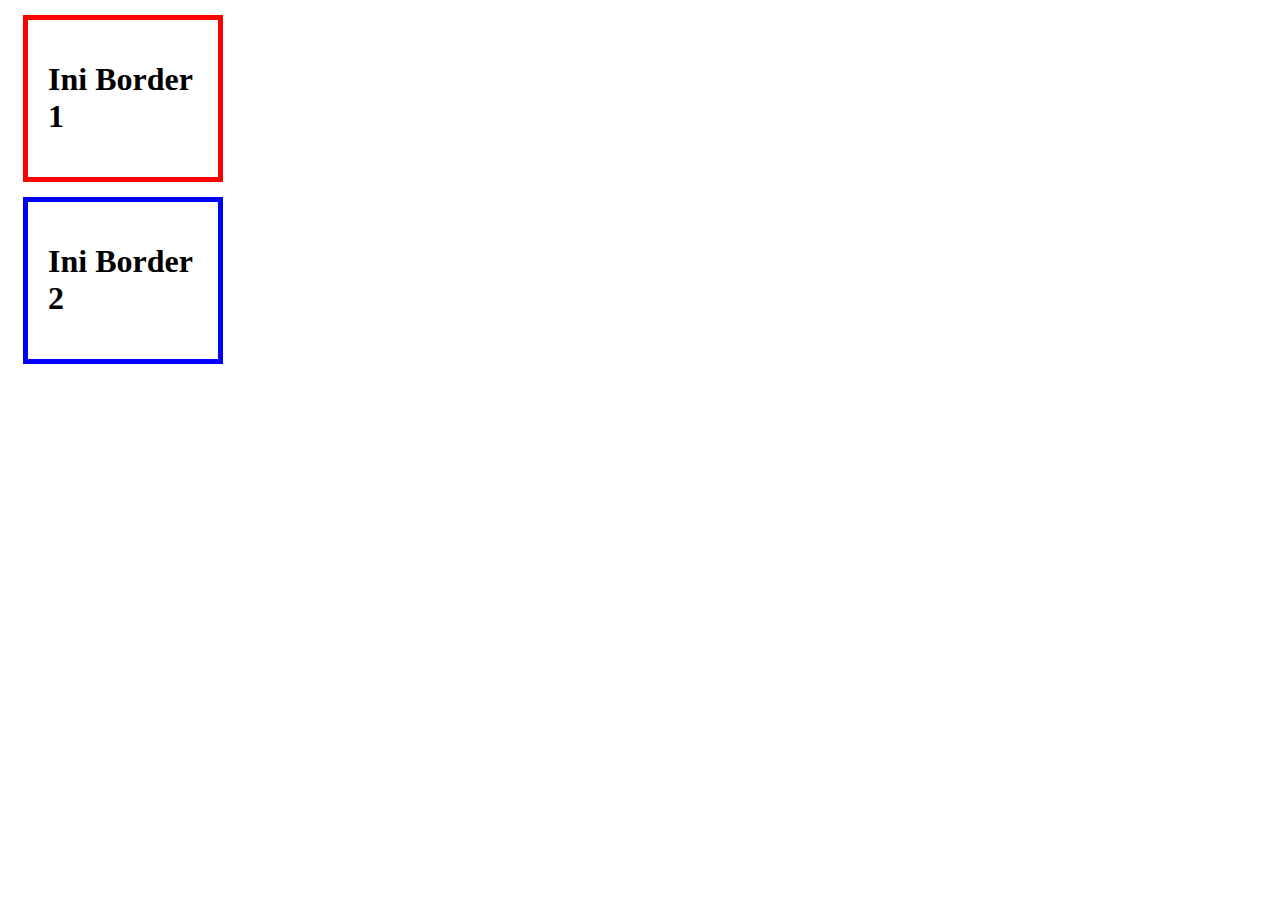
<file: LutfiahRizka_4522210019_P.DW_A_TGS4/index.html>
<!DOCTYPE html>
<html lang="en">
<head>
    <meta charset="UTF-8">
    <meta name="viewport" content="width=device-width, initial-scale=1.0">
    <title>Document</title>
    <link rel="stylesheet" href="style.css">
</head>
<body>
    <div class="Border1">
        <h1>Ini Border 1</h1>
    </div>
    <div class="Border2">
        <h1>Ini Border 2</h1>
    </div>
</body>
</html>
</file>
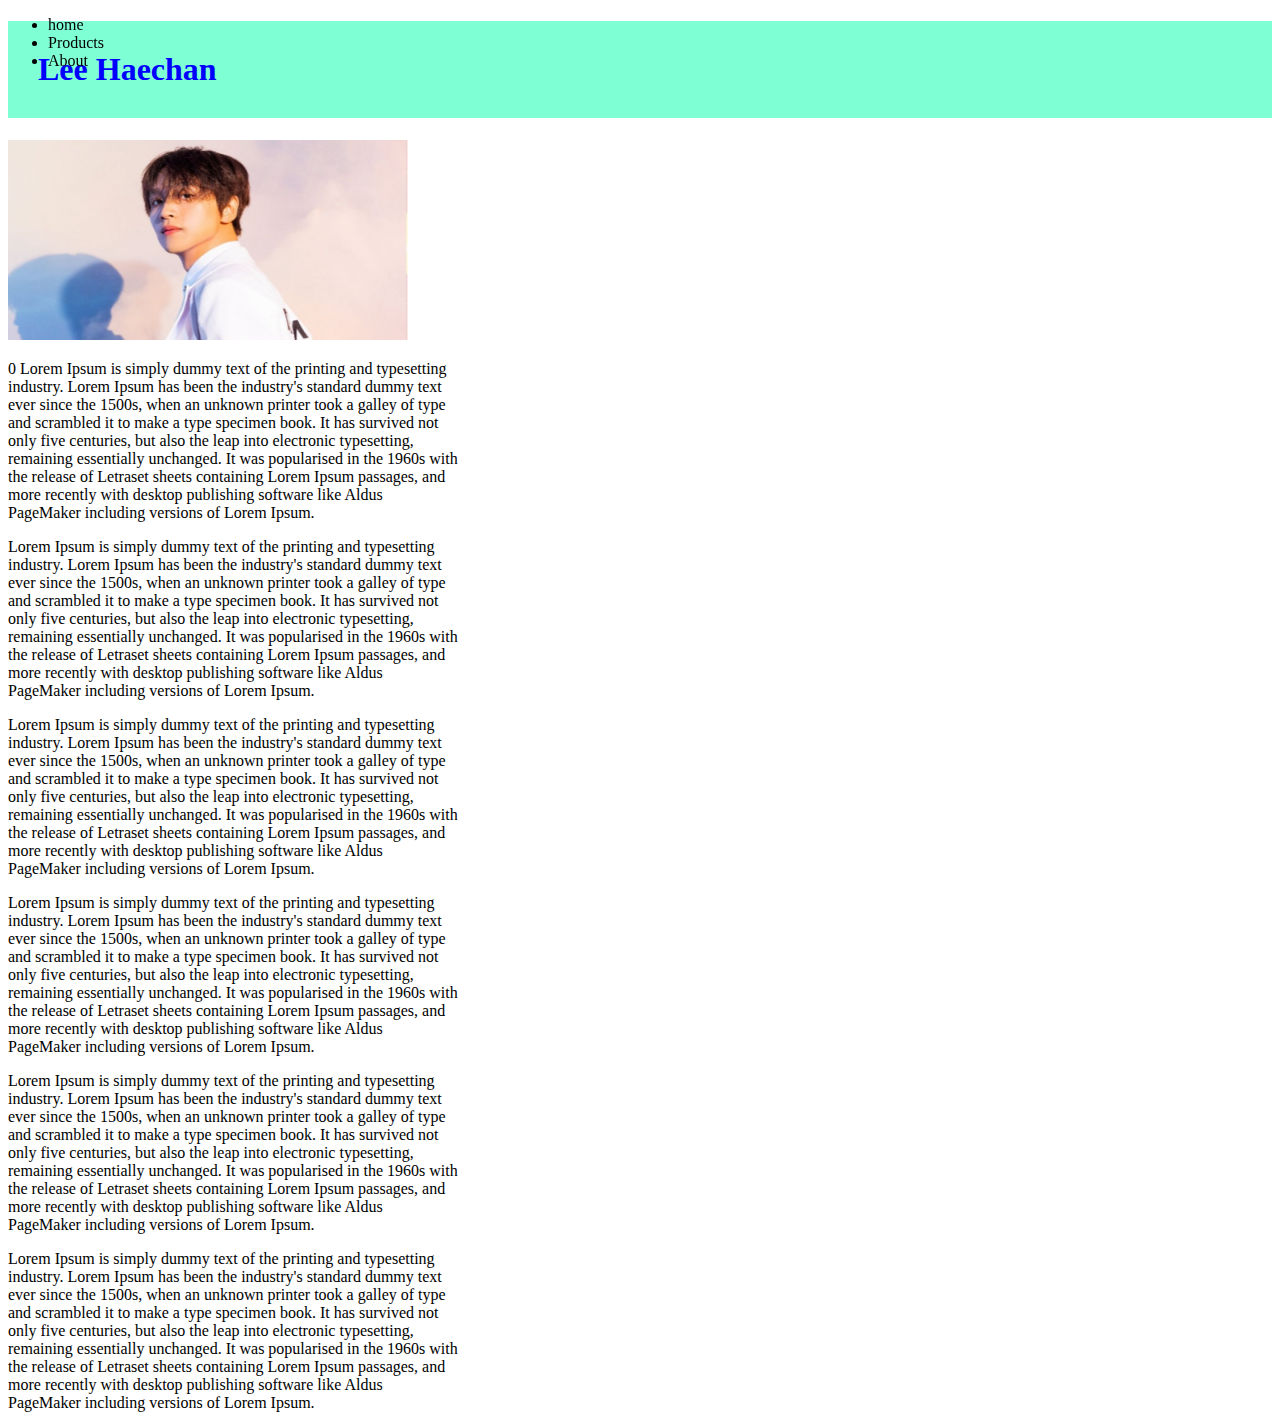
<file: LutfiahRizka_4522210019_P.DW_A_TGS4/border.html>
<!DOCTYPE html>
<html lang="en">
<head>
    <meta charset="UTF-8">
    <meta http-equiv="X-UA-Compatible" content="IE=edge">
    <meta name="viewport" content="width=device-width, initial-scale=1.0">
    <title>Document</title>
    <link rel="stylesheet" href="style2.css">
</head>
<body>
    <header>
        <nav>
            <ul>
                <li> home</li>
                <li>Products</li>
                <li>About</li>
            </ul>
        </nav>
    </header>
    
    <h1>Lee Haechan</h1>
    <img alt="lee haechan" src="./82044-haechan-nct.jpg" height ="200" width="400"/>
    <p>0
        Lorem Ipsum is simply dummy text of the printing and typesetting industry. Lorem Ipsum has been the industry's standard dummy text ever since the 1500s, when an unknown printer took a galley of type and scrambled it to make a type specimen book. It has survived not only five centuries, but also the leap into electronic typesetting, remaining essentially unchanged. It was popularised in the 1960s with the release of Letraset sheets containing Lorem Ipsum passages, and more recently with desktop publishing software like Aldus PageMaker including versions of Lorem Ipsum.
    </p>
    <p>
        Lorem Ipsum is simply dummy text of the printing and typesetting industry. Lorem Ipsum has been the industry's standard dummy text ever since the 1500s, when an unknown printer took a galley of type and scrambled it to make a type specimen book. It has survived not only five centuries, but also the leap into electronic typesetting, remaining essentially unchanged. It was popularised in the 1960s with the release of Letraset sheets containing Lorem Ipsum passages, and more recently with desktop publishing software like Aldus PageMaker including versions of Lorem Ipsum.
    </p>
    <p>
        Lorem Ipsum is simply dummy text of the printing and typesetting industry. Lorem Ipsum has been the industry's standard dummy text ever since the 1500s, when an unknown printer took a galley of type and scrambled it to make a type specimen book. It has survived not only five centuries, but also the leap into electronic typesetting, remaining essentially unchanged. It was popularised in the 1960s with the release of Letraset sheets containing Lorem Ipsum passages, and more recently with desktop publishing software like Aldus PageMaker including versions of Lorem Ipsum.
    </p>
    <p>
        Lorem Ipsum is simply dummy text of the printing and typesetting industry. Lorem Ipsum has been the industry's standard dummy text ever since the 1500s, when an unknown printer took a galley of type and scrambled it to make a type specimen book. It has survived not only five centuries, but also the leap into electronic typesetting, remaining essentially unchanged. It was popularised in the 1960s with the release of Letraset sheets containing Lorem Ipsum passages, and more recently with desktop publishing software like Aldus PageMaker including versions of Lorem Ipsum.
    </p>
    <p>
        Lorem Ipsum is simply dummy text of the printing and typesetting industry. Lorem Ipsum has been the industry's standard dummy text ever since the 1500s, when an unknown printer took a galley of type and scrambled it to make a type specimen book. It has survived not only five centuries, but also the leap into electronic typesetting, remaining essentially unchanged. It was popularised in the 1960s with the release of Letraset sheets containing Lorem Ipsum passages, and more recently with desktop publishing software like Aldus PageMaker including versions of Lorem Ipsum.
    </p>
    <p>
        Lorem Ipsum is simply dummy text of the printing and typesetting industry. Lorem Ipsum has been the industry's standard dummy text ever since the 1500s, when an unknown printer took a galley of type and scrambled it to make a type specimen book. It has survived not only five centuries, but also the leap into electronic typesetting, remaining essentially unchanged. It was popularised in the 1960s with the release of Letraset sheets containing Lorem Ipsum passages, and more recently with desktop publishing software like Aldus PageMaker including versions of Lorem Ipsum.
    </p>
</body>
</html>
</file>
<file: LutfiahRizka_4522210019_P.DW_A_TGS4/style.css>
.Border1{
    width: 200px;
    padding: 20px;
    border: 5px solid red;
    margin: 15px;
    box-sizing: border-box;
}

.Border2{
    width: 200px;
    padding: 20px;
    border: 5px solid blue;
    margin: 15px;
    box-sizing: border-box;
}
</file>
<file: LutfiahRizka_4522210019_P.DW_A_TGS4/style2.css>
h1{
    background-color: aquamarine;
    padding:30px;
    color: blue;
}

p{
    width:450px;
}

nav{
    position:fixed;
    top:0;
    z-index:999;
}
</file>
